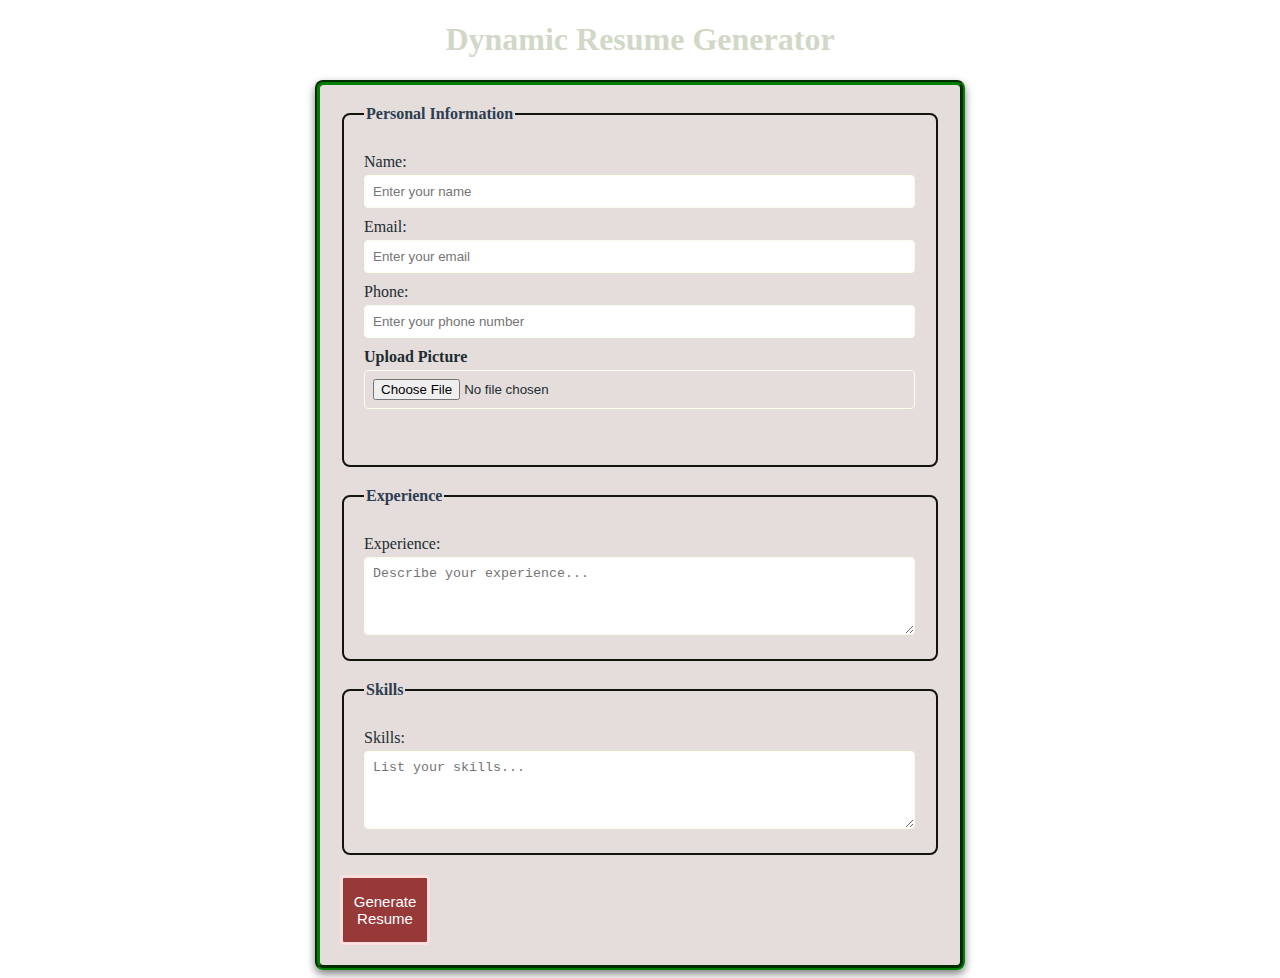
<file: 2nd Hackathone/index.html>
<!DOCTYPE html>
<html lang="en">
<head>
    <meta charset="UTF-8">
    <meta name="viewport" content="width=device-width, initial-scale=1.0">
    <link rel="stylesheet" href="style.css">
    <title>Dynamic Resume Generator</title>
</head>
<body>
    <h1>Dynamic Resume Generator</h1>
    <form id="resumeForm">
        <fieldset>
            <legend>Personal Information</legend>
            <label for="name">Name:</label>
            <input type="text" id="name" name="name" placeholder="Enter your name" required><br>
            <label for="email">Email:</label>
            <input type="email" id="email" name="email" placeholder="Enter your email" required><br>
            <label for="phone">Phone:</label>
            <input type="tel" id="phone" name="phone" placeholder="Enter your phone number" required><br>

            <label for="picture" id="upload">
                <strong>Upload Picture</strong>
                <input type="file" name="picture" id="picture" class="forpicture" accept="image/*">
            </label> <br> <br>
        </fieldset>

        <fieldset>
            <legend>Experience</legend>
            <label for="experience">Experience:</label>
            <textarea id="experience" name="experience" rows="4" placeholder="Describe your experience..." required></textarea>
        </fieldset>

        <fieldset>
            <legend>Skills</legend>
            <label for="skills">Skills:</label>
            <textarea id="skills" name="skills" rows="4" placeholder="List your skills..." required></textarea>
        </fieldset>

        <button type="submit">Generate Resume</button>
    </form>

    <div id="resumeOutput">
        <!-- Resume content will be dynamically generated here -->
    </div>
    
    <script src="script.js"></script>
</body>
</html>
</file>
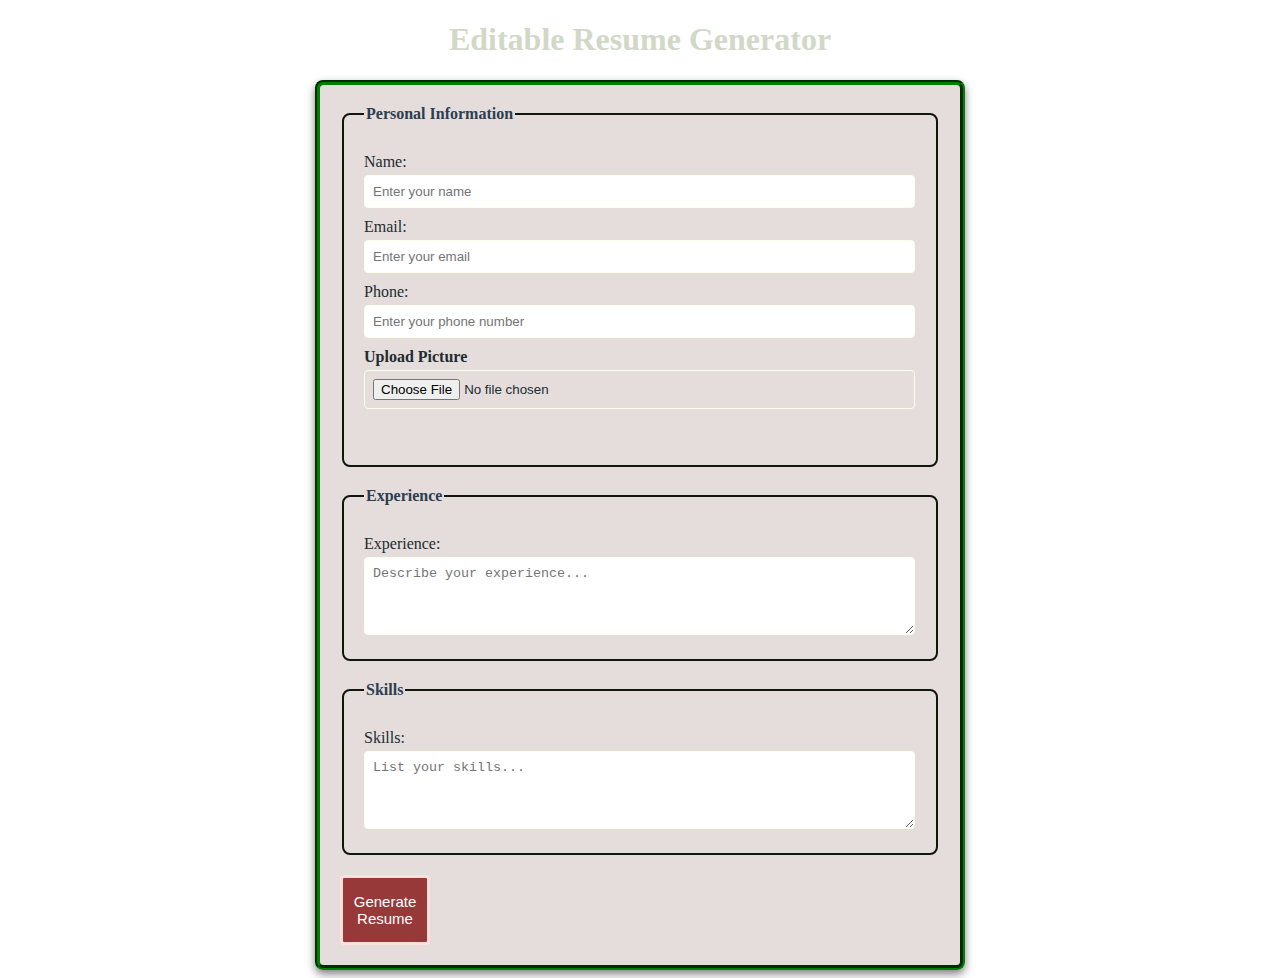
<file: 3rd hackathone/index.html>
<!DOCTYPE html>
<html lang="en">
<head>
    <meta charset="UTF-8">
    <meta name="viewport" content="width=device-width, initial-scale=1.0">
    <link rel="stylesheet" href="style.css">
    <title>Editable Resume Generator</title>
</head>
<body>
    <h1>Editable Resume Generator</h1>
    <form id="resumeForm">
        <fieldset>
            <legend>Personal Information</legend>
            <label for="name">Name:</label>
            <input type="text" id="name" name="name" placeholder="Enter your name" required><br>
            <label for="email">Email:</label>
            <input type="email" id="email" name="email" placeholder="Enter your email" required><br>
            <label for="phone">Phone:</label>
            <input type="tel" id="phone" name="phone" placeholder="Enter your phone number" required><br>

            <label for="picture" id="upload">
                <strong>Upload Picture</strong>
                <input type="file" name="picture" id="picture" class="forpicture" accept="image/*">
            </label> <br> <br>
        </fieldset>

        <fieldset>
            <legend>Experience</legend>
            <label for="experience">Experience:</label>
            <textarea id="experience" name="experience" rows="4" placeholder="Describe your experience..." required></textarea>
        </fieldset>

        <fieldset>
            <legend>Skills</legend>
            <label for="skills">Skills:</label>
            <textarea id="skills" name="skills" rows="4" placeholder="List your skills..." required></textarea>
        </fieldset>

        <button type="submit">Generate Resume</button>
    </form>

    <div id="resumeOutput">
        <!-- Resume content will be dynamically generated here -->
    </div>
    
    <script src="script.js"></script>
</body>
</html>
</file>
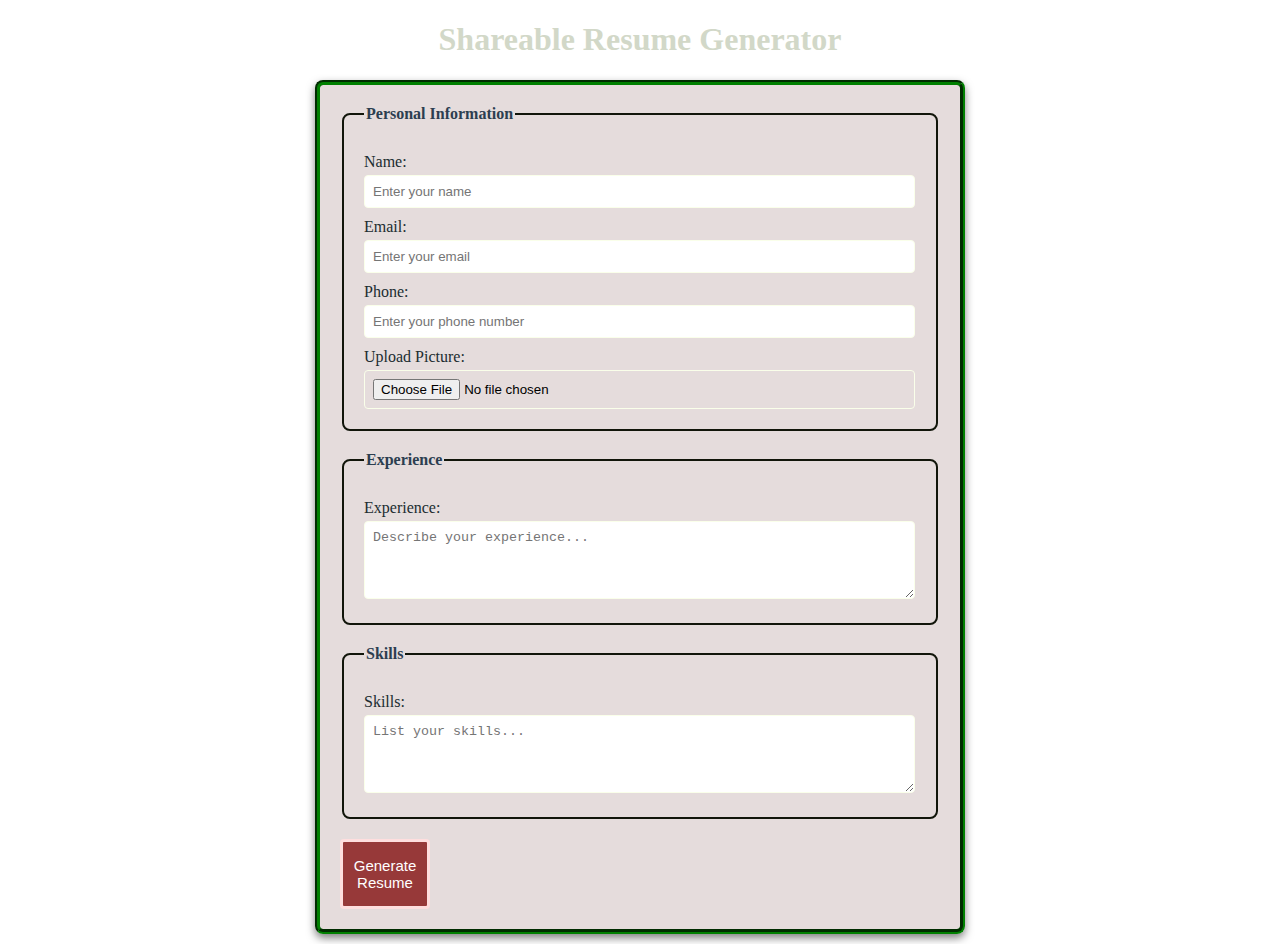
<file: hackathone 4/index.html>
<!DOCTYPE html>
<html lang="en">
<head>
    <meta charset="UTF-8">
    <meta name="viewport" content="width=device-width, initial-scale=1.0">
    <title>Shareable Resume Generator</title>
    <link rel="stylesheet" href="style.css">
</head>
<body>
    <h1>Shareable Resume Generator</h1>
    <form id="resumeForm">
        <fieldset>
            <legend>Personal Information</legend>
            <label for="name">Name:</label>
            <input type="text" id="name" name="name" placeholder="Enter your name" required>
            <label for="email">Email:</label>
            <input type="email" id="email" name="email" placeholder="Enter your email" required>
            <label for="phone">Phone:</label>
            <input type="tel" id="phone" name="phone" placeholder="Enter your phone number" required>
            <label for="picture">Upload Picture:</label>
            <input type="file" id="picture" accept="image/*">
        </fieldset>
        <fieldset>
            <legend>Experience</legend>
            <label for="experience">Experience:</label>
            <textarea id="experience" rows="4" placeholder="Describe your experience..." required></textarea>
        </fieldset>
        <fieldset>
            <legend>Skills</legend>
            <label for="skills">Skills:</label>
            <textarea id="skills" rows="4" placeholder="List your skills..." required></textarea>
        </fieldset>
        <button type="submit">Generate Resume</button>
    </form>
    <div id="resumeOutput"></div>
<button id="shareButton" style="display: none;" onclick="generateShareableLink()">Generate Shareable URL</button>
<div id="shareableLink" style="margin-top: 10px;"></div>


    <script>
        document.getElementById('resumeForm').addEventListener('submit', function(event) {
            event.preventDefault();

            const name = document.getElementById('name').value;
            const email = document.getElementById('email').value;
            const phone = document.getElementById('phone').value;
            const experience = document.getElementById('experience').value;
            const skills = document.getElementById('skills').value;

            const resumeOutput = `
                <h2>Generated Resume</h2>
                <p><strong>Name:</strong> ${name}</p>
                <p><strong>Email:</strong> ${email}</p>
                <p><strong>Phone:</strong> ${phone}</p>
                <h3>Experience</h3>
                <p>${experience}</p>
                <h3>Skills</h3>
                <p>${skills}</p>
            `;

            document.getElementById('resumeOutput').innerHTML = resumeOutput;

            // Show the share button
            document.getElementById('shareButton').style.display = 'block';
        });

        document.getElementById('shareButton').addEventListener('click', function() {
            const name = document.getElementById('name').value;
            const email = document.getElementById('email').value;
            const phone = document.getElementById('phone').value;
            const experience = document.getElementById('experience').value;
            const skills = document.getElementById('skills').value;

            const urlParams = new URLSearchParams({
                name: name,
                email: email,
                phone: phone,
                experience: experience,
                skills: skills
            });

            const shareableURL = `${window.location.origin}${window.location.pathname}?${urlParams.toString()}`;

            const linkElement = `<a href="${shareableURL}" target="_blank">Click here to view your shareable resume</a>`;

            document.getElementById('shareableLink').innerHTML = linkElement;
        });

        // Pre-fill the form if URL parameters are present
        const urlParams = new URLSearchParams(window.location.search);
        if (urlParams.has('name')) {
            document.getElementById('name').value = urlParams.get('name');
            document.getElementById('email').value = urlParams.get('email');
            document.getElementById('phone').value = urlParams.get('phone');
            document.getElementById('experience').value = urlParams.get('experience');
            document.getElementById('skills').value = urlParams.get('skills');
            document.getElementById('resumeForm').dispatchEvent(new Event('submit'));
        }
    </script>
</body>
</html>
</file>
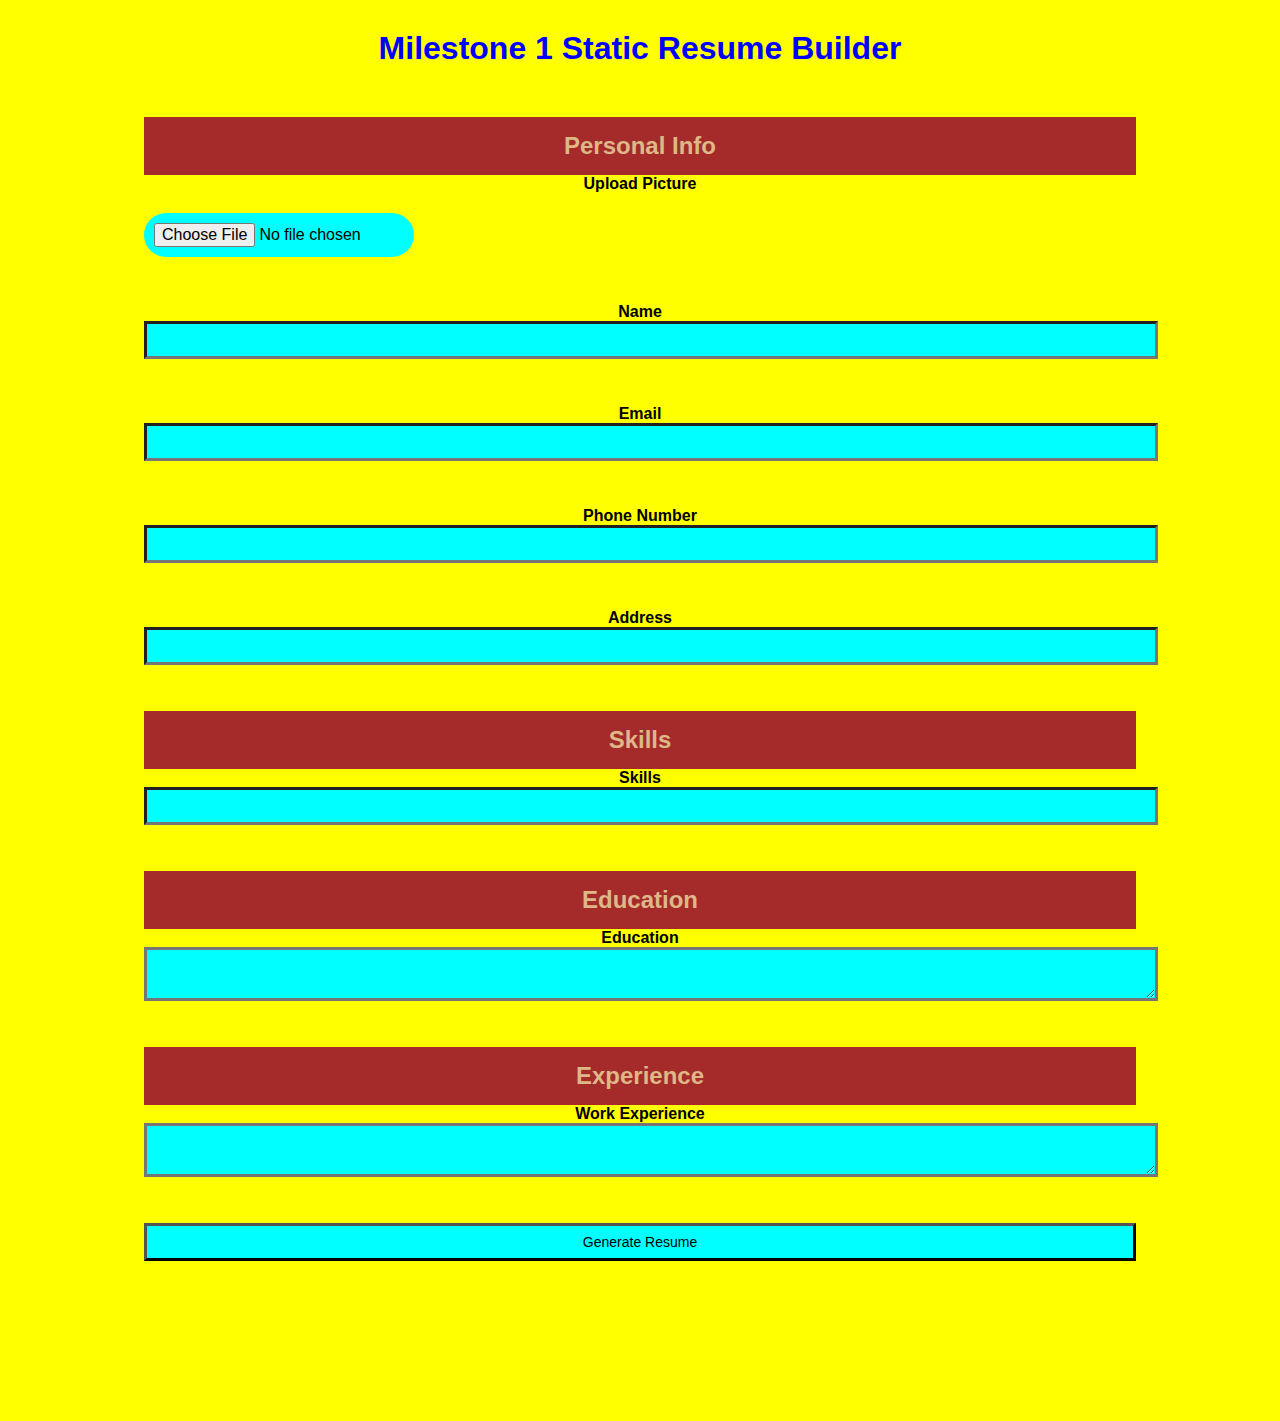
<file: Milestone 1/index.html>
<!DOCTYPE html>
<html lang="en">
<head>
    <meta charset="UTF-8">
    <meta name="viewport" content="width=device-width, initial-scale=1.0">
    <title>Resume Builder</title>
    <link rel="stylesheet" href="style.css">
</head>
<body>
    <div class="heading"><strong>Milestone 1 Static Resume Builder</strong></div>

    <div class="mainn">
        <form id="Resumeform">

            <div class="personal"><strong>Personal Info</strong></div>

            <label for="picture" class="inputname" id="upload">
                <strong>Upload Picture</strong>
                <input type="file" name="picture" id="picture" class="forpicture" accept="image/*">
            </label> <br> <br>

            <label for="name" class="inputname"><strong>Name</strong>
                <input type="text" id="name" name="name" required>
            </label> <br> <br>

            <label for="email" class="inputname"><strong>Email</strong>
                <input type="email" id="email" name="email" required>
            </label> <br> <br>

            <label for="phone" class="inputname"><strong>Phone Number</strong>
                <input type="tel" id="phone" name="phone" required>
            </label> <br> <br>

            <label for="address" class="inputname"><strong>Address</strong>
                <input type="text" id="address" name="address">
            </label> <br> <br>

            <div class="personal"><strong>Skills</strong></div>
            <label for="skills" class="inputname"><strong>Skills</strong>
                <input type="text" id="skills" name="skills" required>
            </label> <br><br>

            <div class="personal"><strong>Education</strong></div>
            <label for="Education" class="inputname"><strong>Education</strong>
                <textarea name="Education" id="Education" required></textarea>
            </label> <br> <br>

            <div class="personal"><strong>Experience</strong></div>
            <label for="Experience" class="inputname"><strong>Work Experience</strong>
                <textarea name="Experience" id="Experience" required></textarea>
            </label> <br> <br>

            <input type="submit" class="inputname" value="Generate Resume">
        </form>
    </div>
</body>
</html>
</file>
<file: 2nd Hackathone/style.css>
body {
  background-image: url(https://png.pngtree.com/thumb_back/fh260/background/20230408/pngtree-rainbow-curves-abstract-colorful-background-image_2164067.jpg);
  background-repeat: no-repeat;
  background-size: cover;
}

h1 {
  text-align: center;
  color:rgb(210, 216, 200);

}

form {
  max-width: 600px;
  margin: auto;
  background-color:rgba(203,185, 185,0.5);
  border-radius: 8px;
  border-width: 5px 5px 5px 5px;
  border-color: green;
  border-style: groove;
  box-shadow: 0 4px 8px rgba(0, 0, 0, 0.5);
  padding: 20px;
}


fieldset {
  border: 2px solid rgba(17, 21, 10);
  border-radius: 8px;
  padding: 20px;
  margin-bottom: 20px;
}

legend {
  font-weight: bold;
  text-align: left;
  color: #2c3e50;
}

label {
  display: block;
  margin-top: 10px;
  color: #202c30;
}

input, textarea {
  width: calc(100% - 1px);
  padding: 8px;
  margin-top: 4px;
  border: 1px solid rgba(250, 255, 234, 1);
  border-radius: 4px;
  box-sizing: border-box;
}

button {
  display: block;
  width: 90px;
  height: 70px;
  padding: 10px;
  background: rgba(151, 57, 57, 1);
  color: white;
  border: 3px solid rgba(255, 222, 222, 1);
  border-radius: 4px;
  cursor: pointer;
  margin-top: 10px;
  font-size: 15px;
  font-family: sans-serif;
  margin-right: 30px;
}

button:hover {
  background-color: rgba(113, 176, 19, 1);
}


#resumeoutput{
  max-width: 2px;
  margin: auto;
  padding: 20px;
  border: 2px solid green;
  border-radius: 8px;
  border-color: white;
  box-shadow: 0 4px 8px rgba(0, 0, 0, 0.5);

}


#resumeoutput h2{
  color: black;
}
</file>
<file: 3rd hackathone/style.css>
body {
    background-image: url(https://png.pngtree.com/thumb_back/fh260/background/20230408/pngtree-rainbow-curves-abstract-colorful-background-image_2164067.jpg);
    background-repeat: no-repeat;
    background-size: cover;
  }
  
  h1 {
    text-align: center;
    color:rgb(210, 216, 200);
  
  }
  
  form {
    max-width: 600px;
    margin: auto;
    background-color:rgba(203,185, 185,0.5);
    border-radius: 8px;
    border-width: 5px 5px 5px 5px;
    border-color: green;
    border-style: groove;
    box-shadow: 0 4px 8px rgba(0, 0, 0, 0.5);
    padding: 20px;
  }
  
  
  fieldset {
    border: 2px solid rgba(17, 21, 10);
    border-radius: 8px;
    padding: 20px;
    margin-bottom: 20px;
  }
  
  legend {
    font-weight: bold;
    text-align: left;
    color: #2c3e50;
  }
  
  label {
    display: block;
    margin-top: 10px;
    color: #202c30;
  }
  
  input, textarea {
    width: calc(100% - 1px);
    padding: 8px;
    margin-top: 4px;
    border: 1px solid rgba(250, 255, 234, 1);
    border-radius: 4px;
    box-sizing: border-box;
  }
  
  button {
    display: block;
    width: 90px;
    height: 70px;
    padding: 10px;
    background: rgba(151, 57, 57, 1);
    color: white;
    border: 3px solid rgba(255, 222, 222, 1);
    border-radius: 4px;
    cursor: pointer;
    margin-top: 10px;
    font-size: 15px;
    font-family: sans-serif;
    margin-right: 30px;
  }
  
  button:hover {
    background-color: rgba(113, 176, 19, 1);
  }
  
  
  #resumeoutput{
    max-width: 2px;
    margin: auto;
    padding: 20px;
    border: 2px solid green;
    border-radius: 8px;
    border-color: white;
    box-shadow: 0 4px 8px rgba(0, 0, 0, 0.5);
  
  }
  
  
  #resumeoutput h2{
    color: black;
  }
</file>
<file: hackathone 4/style.css>
body {
    background-image: url(https://png.pngtree.com/thumb_back/fh260/background/20230408/pngtree-rainbow-curves-abstract-colorful-background-image_2164067.jpg);
    background-repeat: no-repeat;
    background-size: cover;
  }
  
  h1 {
    text-align: center;
    color:rgb(210, 216, 200);
  
  }
  
  form {
    max-width: 600px;
    margin: auto;
    background-color:rgba(203,185, 185,0.5);
    border-radius: 8px;
    border-width: 5px 5px 5px 5px;
    border-color: green;
    border-style: groove;
    box-shadow: 0 4px 8px rgba(0, 0, 0, 0.5);
    padding: 20px;
  }
  
  
  fieldset {
    border: 2px solid rgba(17, 21, 10);
    border-radius: 8px;
    padding: 20px;
    margin-bottom: 20px;
  }
  
  legend {
    font-weight: bold;
    text-align: left;
    color: #2c3e50;
  }
  
  label {
    display: block;
    margin-top: 10px;
    color: #202c30;
  }
  
  input, textarea {
    width: calc(100% - 1px);
    padding: 8px;
    margin-top: 4px;
    border: 1px solid rgba(250, 255, 234, 1);
    border-radius: 4px;
    box-sizing: border-box;
  }
  
  button {
    display: block;
    width: 90px;
    height: 70px;
    padding: 10px;
    background: rgba(151, 57, 57, 1);
    color: white;
    border: 3px solid rgba(255, 222, 222, 1);
    border-radius: 4px;
    cursor: pointer;
    margin-top: 10px;
    font-size: 15px;
    font-family: sans-serif;
    margin-right: 30px;
  }
  
  button:hover {
    background-color: rgba(113, 176, 19, 1);
  }
  
  
  #resumeoutput{
    max-width: 2px;
    margin: auto;
    padding: 20px;
    border: 2px solid green;
    border-radius: 8px;
    border-color: white;
    box-shadow: 0 4px 8px rgba(0, 0, 0, 0.5);
  
  }
  
  
  #resumeoutput h2{
    color: black;
  }
</file>
<file: Milestone 1/style.css>
body {font-family: Arial, Helvetica, sans-serif;
margin: 20px;
background-color: yellow;}

 .heading{
 color: blue;
 font-size: xx-large;
 text-align: center;
 margin-top: 30px;
 margin-bottom: 30px;   
 }

 .mainn{
 max-width: 80%;
 margin: auto;
 padding: 20px;
 border-radius: 8px;
 text-align: center;
 margin-bottom: 100px;
 position: relative;

 }

.personal{
color: burlywood;
background-color: brown;
text-align: center;
padding: 15px;
font-size: x-large;

}


.forpic{
color: brown;    
}

input[type="file"]{
font-size: 16px;
padding: 10px;
width: 250px;
background-color: aqua;
border-radius: 30px;
margin-top: 20px;

}

input[type="file"]::file.selector-button{
background-color: aqua;
cursor: pointer;
font-size: large;
color: yellowgreen;
border-color: blue;
border-radius: 10px;

}
form{
margin-bottom: 40px;    
}

input,textarea{
display: block;
margin-bottom: 10px;
width: 100%;
padding: 8px;
font-size: 14px;
background-color: aqua;
border-width: 3px;

}
</file>
